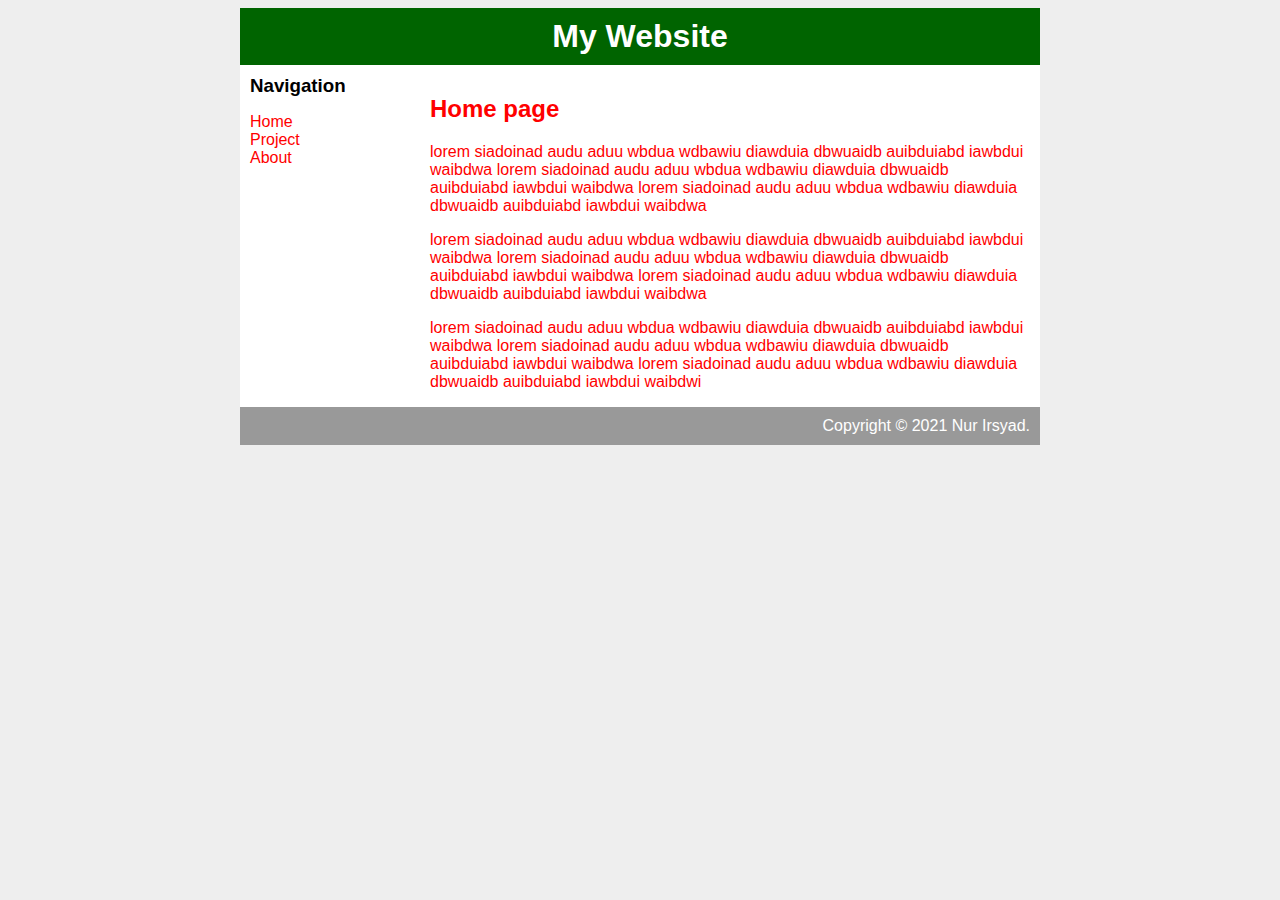
<file: index.html>
<html>
	<head>
		<title>My website</title>
		<link rel="stylesheet" type="text/css" href="style.css" />
	</head>
	<body>
		<div id="container">
			<div id="header">
				<h1>My Website</h1>
			</div>
			<div id="content">
				<div id="nav">
					<h3>Navigation</h3>
					<ul>
						<li><a class="selected" href="">Home</li>
						<li><a href="">Project</li>
						<li><a href="">About</li>
					</ul>
				</div>

				<div id="main">
					<h2>Home page</h2>
					<p>lorem siadoinad audu aduu wbdua wdbawiu diawduia dbwuaidb auibduiabd iawbdui waibdwa
					 lorem siadoinad audu aduu wbdua wdbawiu diawduia dbwuaidb auibduiabd iawbdui waibdwa
					 lorem siadoinad audu aduu wbdua wdbawiu diawduia dbwuaidb auibduiabd iawbdui waibdwa</p>
					<p>lorem siadoinad audu aduu wbdua wdbawiu diawduia dbwuaidb auibduiabd iawbdui waibdwa
					 lorem siadoinad audu aduu wbdua wdbawiu diawduia dbwuaidb auibduiabd iawbdui waibdwa
					 lorem siadoinad audu aduu wbdua wdbawiu diawduia dbwuaidb auibduiabd iawbdui waibdwa</p>
					<p>lorem siadoinad audu aduu wbdua wdbawiu diawduia dbwuaidb auibduiabd iawbdui waibdwa
					 lorem siadoinad audu aduu wbdua wdbawiu diawduia dbwuaidb auibduiabd iawbdui waibdwa
					 lorem siadoinad audu aduu wbdua wdbawiu diawduia dbwuaidb auibduiabd iawbdui waibdwi</p>
				</div>
			</div>
			<div id="footer">
				Copyright &copy; 2021 Nur Irsyad.
			</div>
		</div>
	</body>
</html>
</file>
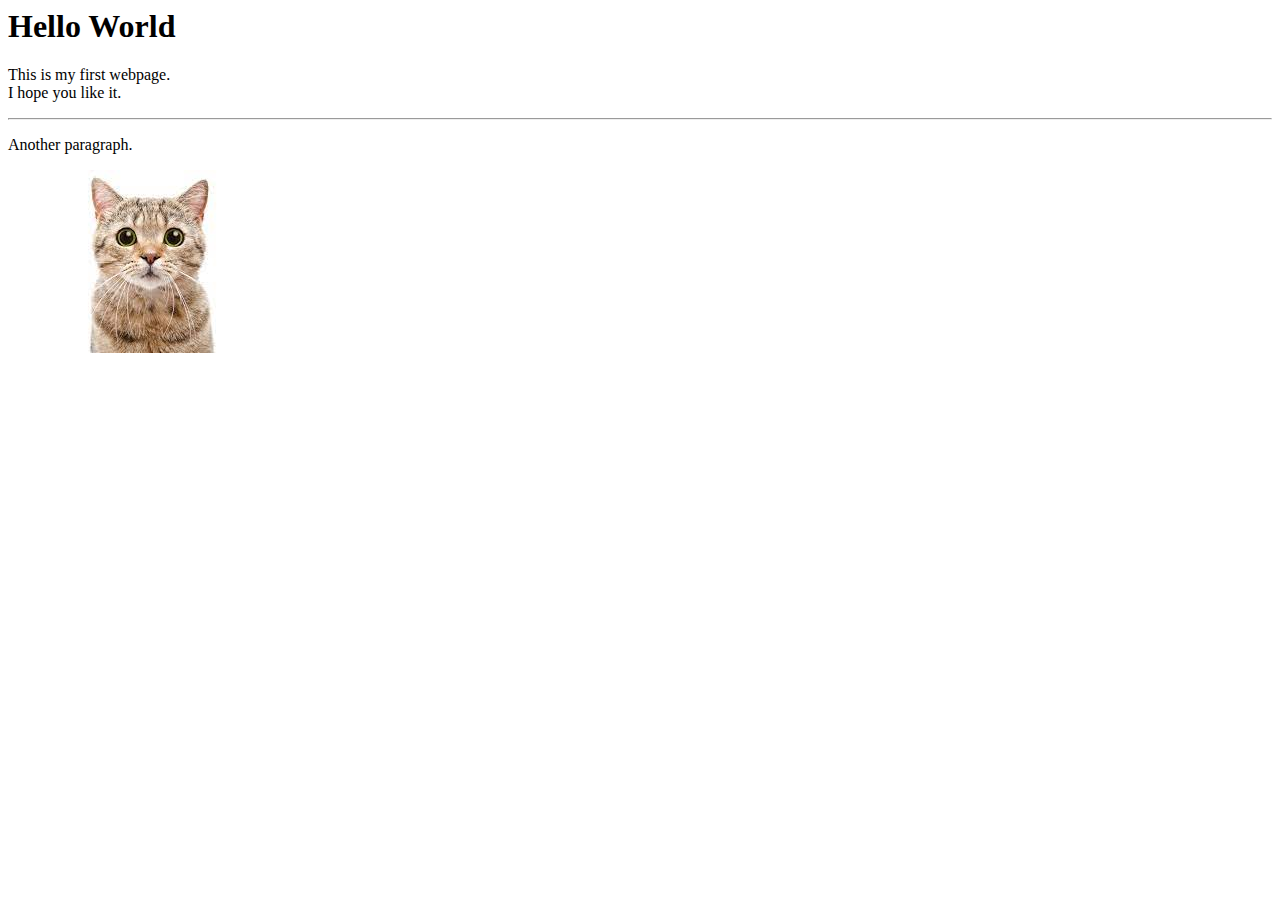
<file: test.html>
<html>
	<head>
		<title>Hello World</title>
	</head>

	<body>
		<h1>Hello World</h1>
		<p>This is my first webpage. <br /> I hope you like it.</p>
		<hr />
		<p>Another paragraph.</p>
		
		<img src="image.bmp" />
		
	</body>
</html>
</file>
<file: style.css>
body {
	background-color: #EEE;
	font-family: Helvetica, Arial, sans-serif;
}

a {
	text-decoration: none;
	color: red;
}

h1, h1, h3 {
	margin: 0;
}

#container{
	background-color: white;
	width: 800px;
	margin-left: auto;
	margin-right: auto;
}

#header {
	background-color: #006400;
	color: white;
	text-align: center;
	padding: 10px;
}

#content {
	padding: 10px;
}

#nav {
	width: 180px;
	float: left;
}

#nav ul {
	list-style-type: none;
	padding: 0;
}
	
#nav.selected {
	font-weight: bold;
}

#main {
	width: 600px;
	float: right;
}

#footer {
	clear: both;
	padding: 10px;
	background-color: #999999;
	color: white;
	text-align: right;
}
</file>
